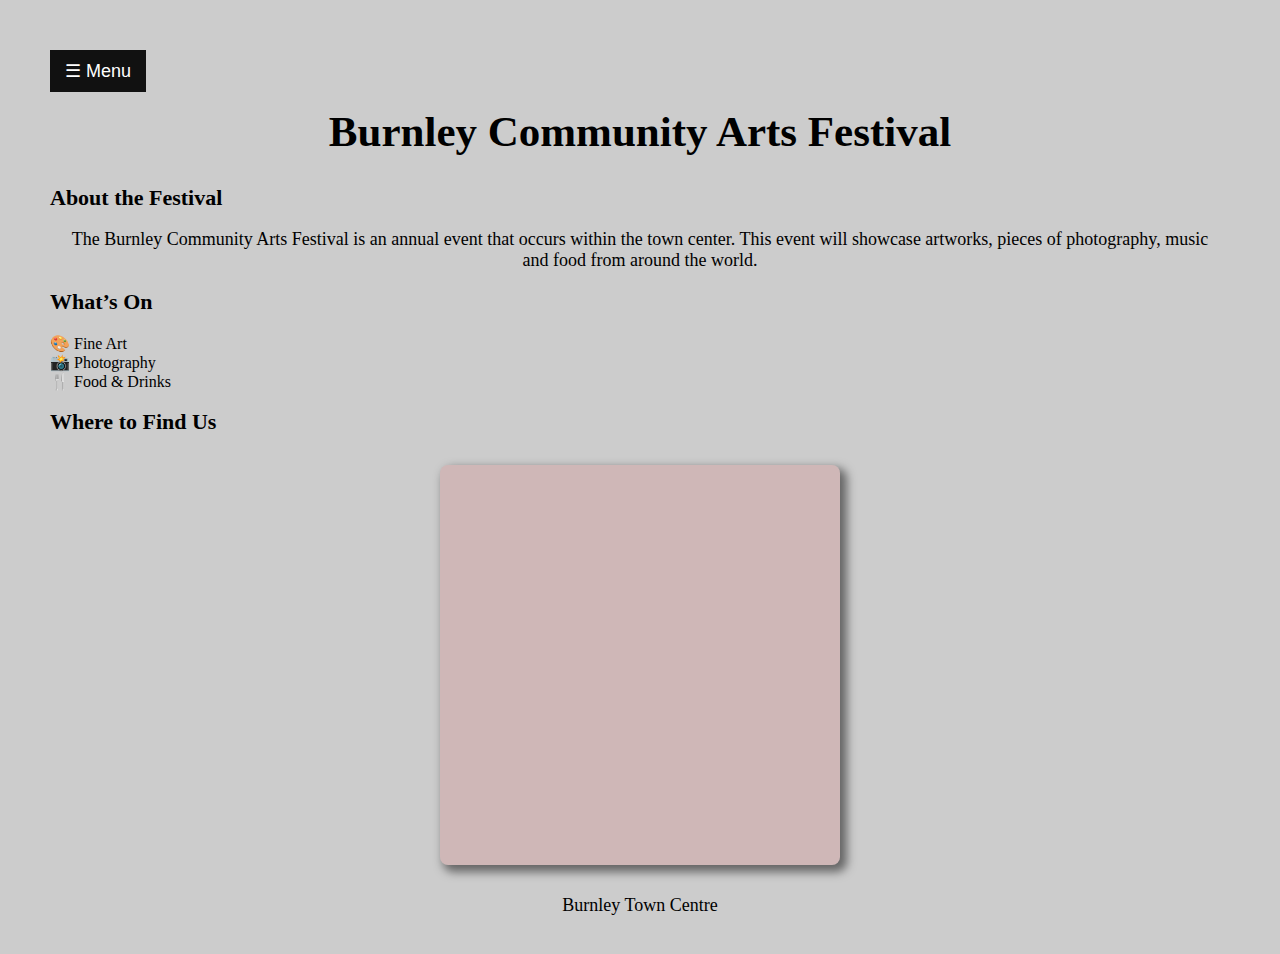
<file: index.html>
<!DOCTYPE html>
<html lang="en">
<head>
    <meta charset="UTF-8">
    <meta name="viewport" content="width=device-width, initial-scale=1.0">
    <title>Burnley Community Arts Festival</title>
    <link rel="stylesheet" href="home.CSS">
</head>
<body>
<div id="mySidebar" class="sidebar">
    <a href="javascript:void(0)" class="closebtn" onclick="closeNav()">&times;</a>
    <a href="index.html">Home</a>
    <a href="FineArt.html">Fine Art</a>
    <a href="Photography.html">Photography</a>
    <a href="FoodNDrinks.html">Food & Drinks</a>
    <a href="ContactUs.html">Contact Us</a>
</div>
<div id="main">
    <button class="openbtn" onclick="openNav()">☰ Menu</button>
    <header class="hero">
        <h1>Burnley Community Arts Festival</h1>
    </header>
    <section class="about">
        <h2>About the Festival</h2>
        <p>
            The Burnley Community Arts Festival is an annual event that occurs within the town center.
            This event will showcase artworks, pieces of photography, music and food from around the world.
        </p>
    </section>
    <section class="categories">
        <h2>What’s On</h2>
        <div class="category-grid">
            <div class="card">🎨 Fine Art</div>
            <div class="card">📸 Photography</div>
            <div class="card">🍴 Food & Drinks</div>
        </div>
    </section>
    <section class="location">
        <h2>Where to Find Us</h2>
        <iframe 
            src="https://www.google.com/maps/embed?pb=!1m14!1m12!1m3!1d5605.787644282365!2d-2.243847645025117!3d53.79049549795155!2m3!1f0!2f0!3f0!3m2!1i1024!2i768!4f13.1!5e0!3m2!1sen!2suk!4v1765963783678!5m2!1sen!2suk"
            loading="lazy">
        </iframe>
        <p>Burnley Town Centre</p>
    </section>
</div>
<script>
function openNav() {
    document.getElementById("mySidebar").style.width = "250px";
    document.getElementById("main").style.marginLeft = "250px";
}
function closeNav() {
    document.getElementById("mySidebar").style.width = "0";
    document.getElementById("main").style.marginLeft = "0";
}
</script>

</body>
</html>
</file>
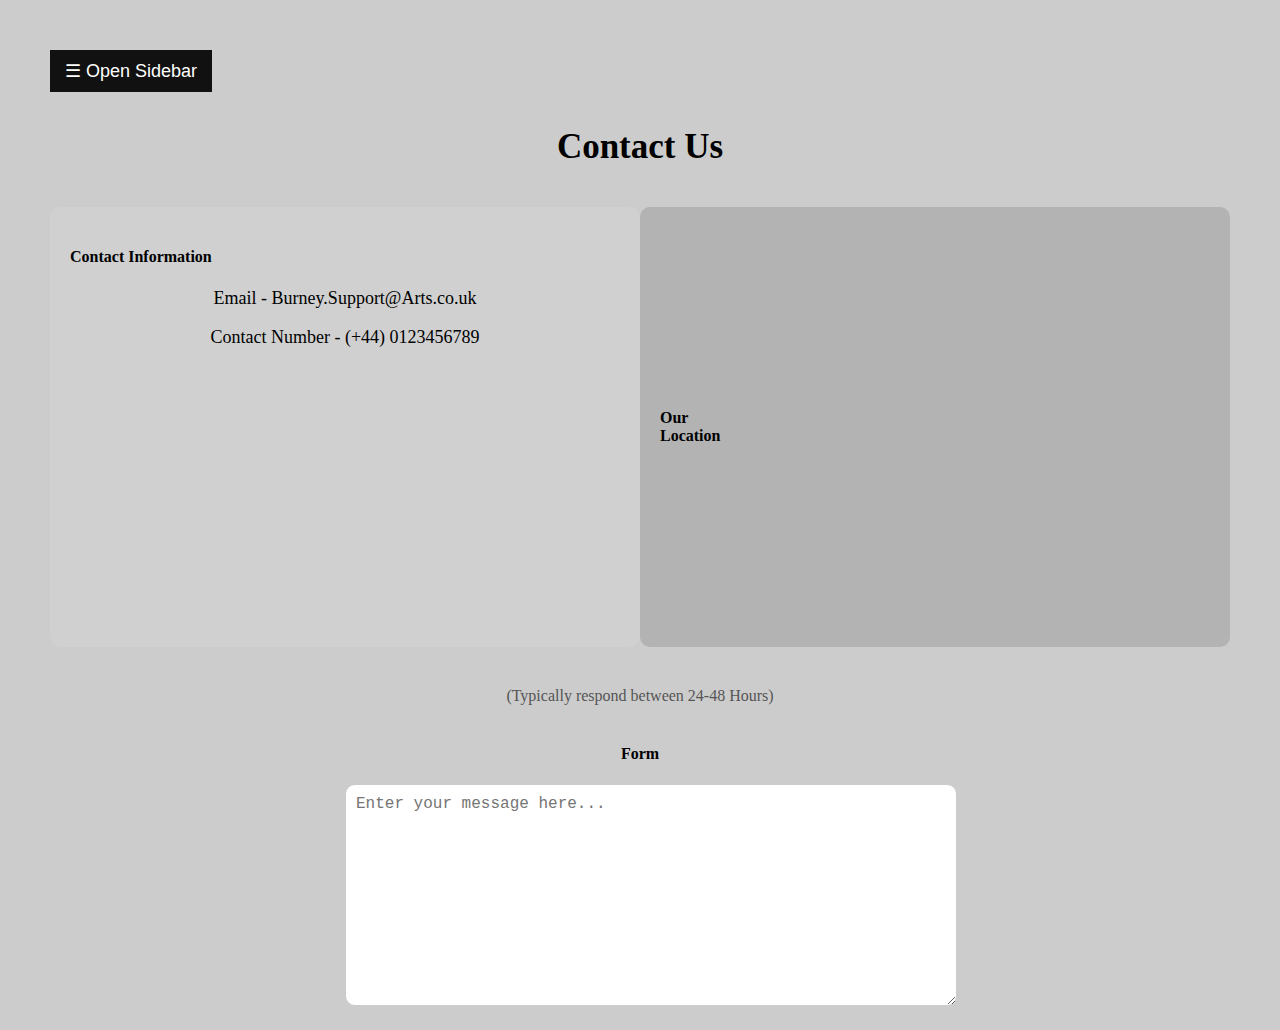
<file: ContactUs.html>
<!DOCTYPE html>
<html lang="en">
<head>
    <meta charset="UTF-8" />
    <meta name="viewport" content="width=device-width, initial-scale=1" />
    <title>Contact Us</title>
    <link rel="stylesheet" href="ContactUS.CSS"/>
</head>
<body>
    <div id="mySidebar" class="sidebar">
        <a href="javascript:void(0)" class="closebtn" onclick="closeNav()">&times;</a>
        <a href="Index.html">Home</a>
        <a href="FineArt.html">Fine Art</a>
        <a href="Photography.html">Photography</a>
        <a href="FoodNDrinks.html">Food & Drinks</a>
        <a href="ContactUs.html">Contact us</a>
    </div> 
    <div id="main">
        <button class="openbtn" onclick="openNav()">&#9776; Open Sidebar</button>
        
        <h3>Contact Us</h3>
        <div class="contact-section">
            <div class="contact-box left">
                <h4>Contact Information</h4>
                <p>Email - Burney.Support@Arts.co.uk</p>
                <p>Contact Number - (+44) 0123456789</p>
            </div>
            
            <div class="contact-box right">
                <h4>Our Location</h4>
        <iframe 
            src="https://www.google.com/maps/embed?pb=!1m14!1m12!1m3!1d5605.787644282365!2d-2.243847645025117!3d53.79049549795155!2m3!1f0!2f0!3f0!3m2!1i1024!2i768!4f13.1!5e0!3m2!1sen!2suk!4v1765963783678!5m2!1sen!2suk"
            loading="lazy">
        </iframe>
            </div>
        </div>
        <p class="fine-print">(Typically respond between 24-48 Hours)</p>

        <!-- I was going to implement a form system but forgot how to do so -->
        <div class="form-section">
            <h4>Form</h4>
            <form>
                <textarea placeholder="Enter your message here..."></textarea>
            </form>
        </div>
    </div>

    <script>
        function openNav() {
            document.getElementById("mySidebar").style.width = "250px";
            document.getElementById("main").style.marginLeft = "250px";
        }

        function closeNav() {
            document.getElementById("mySidebar").style.width = "0";
            document.getElementById("main").style.marginLeft = "0";
        }
    </script>
</body>
</html>
</file>
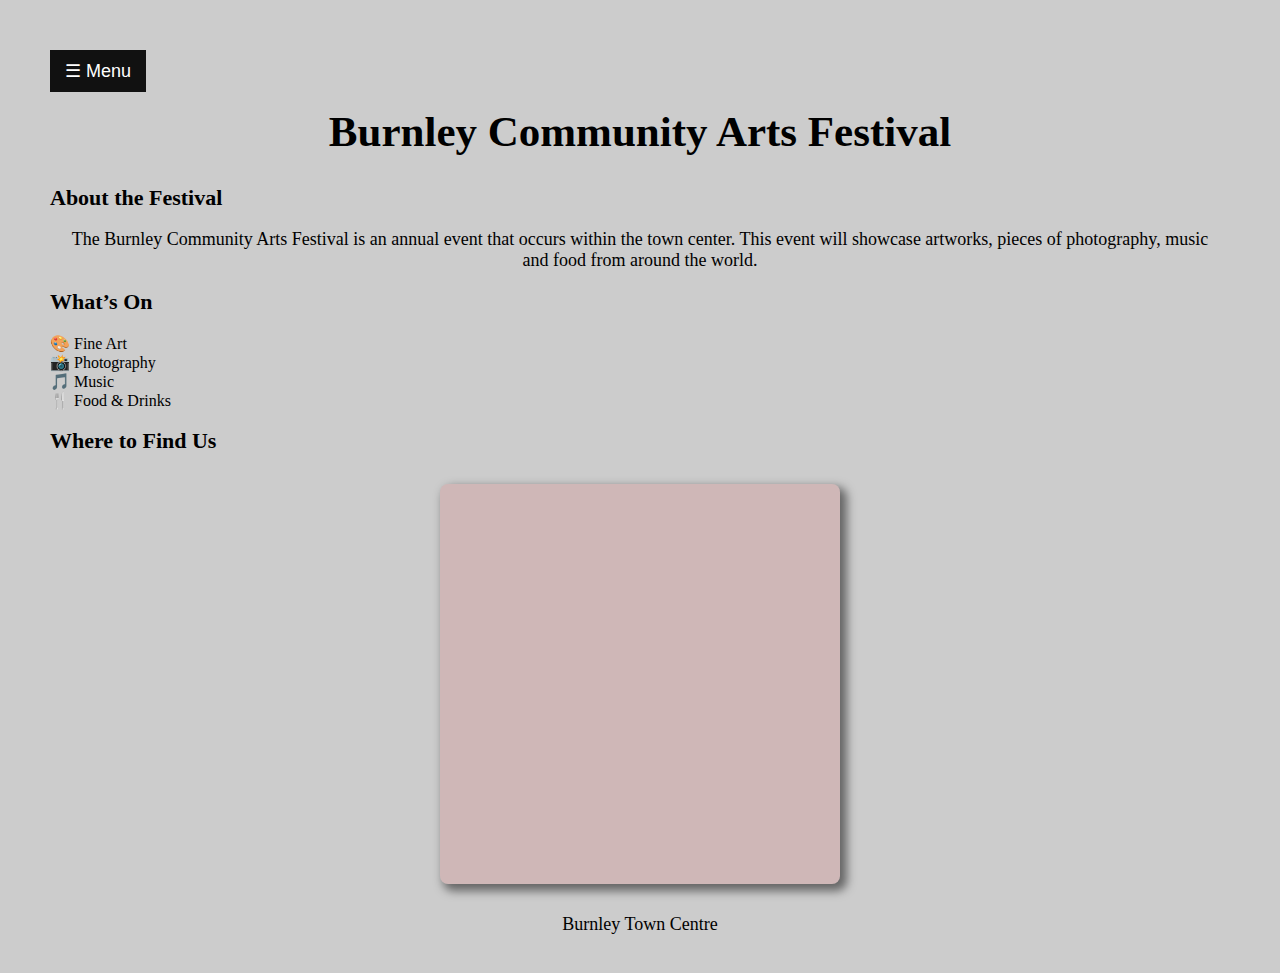
<file: home.html>
<!DOCTYPE html>
<html lang="en">
<head>
    <meta charset="UTF-8">
    <meta name="viewport" content="width=device-width, initial-scale=1.0">
    <title>Burnley Community Arts Festival</title>
    <link rel="stylesheet" href="home.CSS">
</head>
<body>
<div id="mySidebar" class="sidebar">
    <a href="javascript:void(0)" class="closebtn" onclick="closeNav()">&times;</a>
    <a href="home.html">Home</a>
    <a href="FineArt.html">Fine Art</a>
    <a href="Photography.html">Photography</a>
    <a href="music.html">Music</a>
    <a href="FoodNDrinks.html">Food & Drinks</a>
    <a href="ContactUs.html">Contact Us</a>
</div>
<div id="main">
    <button class="openbtn" onclick="openNav()">☰ Menu</button>
    <header class="hero">
        <h1>Burnley Community Arts Festival</h1>
    </header>
    <section class="about">
        <h2>About the Festival</h2>
        <p>
            The Burnley Community Arts Festival is an annual event that occurs within the town center.
            This event will showcase artworks, pieces of photography, music and food from around the world.
        </p>
    </section>
    <section class="categories">
        <h2>What’s On</h2>
        <div class="category-grid">
            <div class="card">🎨 Fine Art</div>
            <div class="card">📸 Photography</div>
            <div class="card">🎵 Music</div>
            <div class="card">🍴 Food & Drinks</div>
        </div>
    </section>
    <section class="location">
        <h2>Where to Find Us</h2>
        <iframe 
            src="https://www.google.com/maps/embed?pb=!1m14!1m12!1m3!1d5605.787644282365!2d-2.243847645025117!3d53.79049549795155!2m3!1f0!2f0!3f0!3m2!1i1024!2i768!4f13.1!5e0!3m2!1sen!2suk!4v1765963783678!5m2!1sen!2suk"
            loading="lazy">
        </iframe>
        <p>Burnley Town Centre</p>
    </section>
</div>
<script>
function openNav() {
    document.getElementById("mySidebar").style.width = "250px";
    document.getElementById("main").style.marginLeft = "250px";
}
function closeNav() {
    document.getElementById("mySidebar").style.width = "0";
    document.getElementById("main").style.marginLeft = "0";
}
</script>

</body>
</html>
</file>
<file: home.CSS>
html, body {
    height: 100%;
    margin: 15px;
    padding: 0;
}
body { 
    background-color: #ccc;
}
h1 {
    font-size: 43px;
    color: #000000;
    text-align: center;
    margin-top: 15px;
}
h2 {
    font-size: 22px;
    color: #000000;
    text-align: left;
    margin-left: px;
}
h3 {
    font-size: 35px;
    color: #000000;
    text-align: center;
}
p {
    font-size: 18px;
    color: #000000;
    text-align: center;
    padding: 0 20px;
}
.sidebar {
    height: 100%;
    width: 0;
    position: fixed;
    z-index: 1;
    top: 0;
    left: 0;
    background-color: #111;
    overflow-x: hidden;
    padding-top: 60px;
    transition: 0.5s;
}
.sidebar a {
    padding: 8px 8px 8px 32px;
    text-decoration: none;
    font-size: 25px;
    color: #818181;
    display: block;
    transition: 0.3s;
}
.sidebar a:hover {
    color: #f1f1f1;
}
.sidebar .closebtn {
    position: absolute;
    top: 0;
    right: 25px;
    font-size: 36px;
    margin-left: 50px;
}
.openbtn {
    font-size: 18px;
    cursor: pointer;
    background-color: #111;
    color: white;
    padding: 10px 15px;
    border: none;
}
.openbtn:hover {
    background-color: #444;
}
#main {
    transition: margin-left .5s;
    padding: 20px;
}
@media screen and (max-height: 450px) {
    .sidebar {padding-top: 15px;}
    .sidebar a {font-size: 18px;}
}
img:hover {
    scale: 1.05;
    transition: 0.5s;
}
iframe {
   width: 400px;
    height: 400px;
    display: block;
    margin: 30px auto;
    border-radius: 8px;
    border: none;
    background-color: rgba(240, 0, 0, 0.1);
    box-shadow: 5px 5px 10px 2px rgba(0,0,0,0.5);
    transition: all 0.4s;
}
iframe:hover {
    transform: scale(1.15);
    transition: 0.25s;
}
</file>
<file: ContactUS.CSS>
html, body {
    height: 100%;
    margin: 15px;
    padding: 0;
}

body {
    background-color: #ccc;
}

h1 {
    font-size: 43px;
    color: #000000;
    text-align: center;
    margin-top: 15px;
}

h2 {
    font-size: 22px;
    color: #000000;
    text-align: left;
    margin-left: px;
}

h3 {
    font-size: 35px;
    color: #000000;
    text-align: center;
}

p {
    font-size: 18px;
    color: #000000;
    text-align: center;
    padding: 0 20px;
}

.sidebar {
    height: 100%;
    width: 0;
    position: fixed;
    z-index: 1;
    top: 0;
    left: 0;
    background-color: #111;
    overflow-x: hidden;
    padding-top: 60px;
    transition: 0.5s;
}

.sidebar a {
    padding: 8px 8px 8px 32px;
    text-decoration: none;
    font-size: 25px;
    color: #818181;
    display: block;
    transition: 0.3s;
}

.sidebar a:hover {
    color: #f1f1f1;
}

.sidebar .closebtn {
    position: absolute;
    top: 0;
    right: 25px;
    font-size: 36px;
    margin-left: 50px;
}

.openbtn {
    font-size: 18px;
    cursor: pointer;
    background-color: #111;
    color: white;
    padding: 10px 15px;
    border: none;
}

.openbtn:hover {
    background-color: #444;
}

#main {
    transition: margin-left .5s;
    padding: 20px;
}

.contact-section {
    display: flex;
    justify-content: space-between;
    margin: 40px 0;
}

.contact-box {
    width: 48%;
    background-color: #e0e0e0;
    padding: 20px;
    border-radius: 10px;
}

.contact-box.left {
    background-color: #d0d0d0;
}

.contact-box.right {
    background-color: #b3b3b3;
    display: flex;
    justify-content: center;
    align-items: center;
}

.contact-box iframe {
    width: 100%;
    height: 400px;
    max-width: 800px;
    border-radius: 10px;
    border: none;
}


.fine-print {
    text-align: center;
    margin-top: 20px;
    font-size: 16px;
    color: #555;
}


.form-section {
    margin-top: 40px;
    text-align: center;
}

.form-section form {
    width: 50%;
    margin: 0 auto;
}

.form-section textarea {
    width: 100%;
    height: 200px;
    border: 1px solid #ccc;
    border-radius: 10px;
    padding: 10px;
    font-size: 16px;
}

.form-section textarea:focus {
    outline: none;
    border-color: #7a1f1f;
}


@media screen and (max-width: 768px) {
    .contact-section {
        flex-direction: column;
        align-items: center;
    }

    .contact-box {
        width: 90%;
        margin-bottom: 20px;
    }

    .form-section form {
        width: 90%;
    }

    .contact-box iframe {
        height: 300px; 
    }
}

@media screen and (max-height: 450px) {
    .sidebar {
        padding-top: 15px;
    }
    .sidebar a {
        font-size: 18px;
    }
}
</file>
